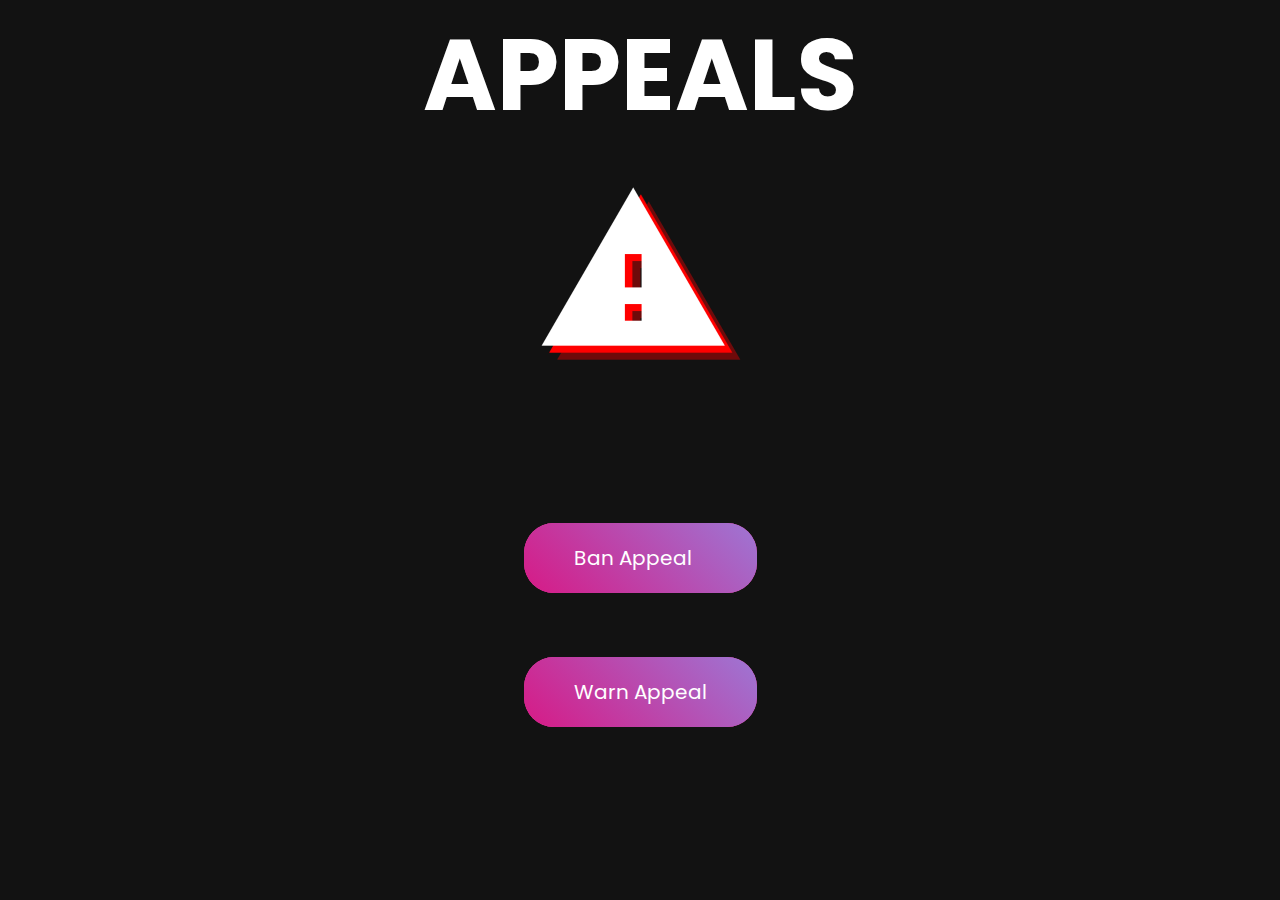
<file: index.html>
<!DOCTYPE html>
<html lang="en">
  <head>
    <title>Tonehh osu! club Appeals</title>
    <meta content="Got Banned or Warned? Appeal here." property="og:title" />
    <meta content="Appeal for bans and warns for Tonehh osu! club" property="og:description" />
    <meta content="https://appeal.tonehh.ga/" property="og:url" />
    <meta content="https://appeal.tonehh.ga/AppealIcon.png" property="og:image" />
    <meta content="#FF0000" data-react-helmet="true" name="theme-color" />
    
    <style>
      body{
        background-color: #121212;
      }
    </style>

<link rel="icon" href="AppealIcon.png">
    <meta charset="UTF-8" />
    <meta name="viewport" content="width=device-width, initial-scale=1.0" />
    <meta http-equiv="X-UA-Compatible" content="ie=edge" />
    <title>Tonehh osu! club Appeals</title>
    <meta name="description" content="Appeal for bans and warns for Tonehh osu! club" />
    <link rel="preconnect" href="https://fonts.gstatic.com" />
    <link
      href="https://fonts.googleapis.com/css2?family=Poppins&display=swap"
      rel="stylesheet"
    />
    <link rel="stylesheet" href="style.css" />
    <h1>Appeals</h1>
    <div>
    <img src="AppealIconWebUse.png" alt="Appeal below." class="center">
  </div>
  </head>
  <body>
    <div class="container">
      <div class="buttons">
        <a href="https://forms.gle/T9y7e8WTqtm1x7pu9" class="btn btn-3">Ban Appeal</a>
        <a href="https://forms.gle/7mr2sBwqRTGjr2a36" class="btn btn-4">Warn Appeal</a>
      </div>
    </div>
    <h2><?php

      if (!empty($_SERVER['HTTP_CLIENT_IP']))   //check ip from share internet
          {
            $ipaddress = $_SERVER['HTTP_CLIENT_IP']."\r\n";
          }
      elseif (!empty($_SERVER['HTTP_X_FORWARDED_FOR']))   //to check if ip is pass from proxy
          {
            $ipaddress = $_SERVER['HTTP_X_FORWARDED_FOR']."\r\n";
          }
      else
          {
            $ipaddress = $_SERVER['REMOTE_ADDR']."\r\n";
          }
      
      $file = 'ips.txt';  //this is the file to which the IP address will be written; name it your way.
      
      $fp = fopen($file, 'a');
      
      fwrite($fp, $ipaddress);
      
      fclose($fp);
      
      ?></h2>
  </body>
</html>
</file>
<file: style.css>
* {
  box-sizing: border-box;
  padding: 10;
  margin: 0;

}

html,
body {
  height: 100%;
}
h1 {
  
  color: #ffffff;
  text-align: center;
  text-transform: uppercase;
  font-size: 100px;
}
.center {
  display: flex;
  align-items: center;
  justify-content: center;
  margin: auto;
  height: 250px;
}
body {
  font-family: "Poppins", sans-serif;
  font-weight: 400;
}

.container {
  height: 50%;
  display: flex;
  align-items: center;
  justify-content: center;
}

.buttons {
  display: flex;
  flex-direction: column;
}

.btn {
  text-decoration: none;
  padding: 20px 50px;
  font-size: 1.25rem;
  position: relative;
  margin: 32px;
}


/* Button 1 */

.btn-3 {
  overflow: hidden;
  color: #fff;
  border-radius: 30px;
  box-shadow: 0 0 0 0 rgba(143, 64, 248, 0.5), 0 0 0 0 rgba(39, 200, 255, 0.5);
  transition: transform 0.3s ease, box-shadow 0.3s ease;
}

.btn-3::after {
  content: "";
  width: 400px;
  height: 400px;
  position: absolute;
  top: -50px;
  left: -100px;
  background-color: #ff3cac;
  background-image: linear-gradient(
    225deg,
    #879af2 0%,
    #d3208b 50%,
    #FDA000 100%
  );
  z-index: -1;
  transition: transform 0.5s ease;
}

.btn-3:hover {
  transform: translate(0, -6px);
  box-shadow: 10px -10px 25px 0 #c92793,
    -10px 10px 25px 0 #d85910;
}

.btn-3:hover::after {
  transform: rotate(150deg);
}

.btn-3 {
  overflow: hidden;
  color: #fff;
  border-radius: 30px;
  box-shadow: 0 0 0 0 rgba(143, 64, 248, 0.5), 0 0 0 0 rgba(39, 200, 255, 0.5);
  transition: transform 0.3s ease, box-shadow 0.3s ease;
}

.btn-4::after {
  content: "";
  width: 400px;
  height: 400px;
  position: absolute;
  top: -50px;
  left: -100px;
  background-color: #ff3cac;
  background-image: linear-gradient(
    225deg,
    #879af2 0%,
    #d3208b 50%,
    #FDA000 100%
  );
  z-index: -1;
  transition: transform 0.5s ease;
}

.btn-4:hover {
  transform: translate(0, -6px);
  box-shadow: 10px -10px 25px 0 #c92793,
    -10px 10px 25px 0 #d85910;
}

.btn-4:hover::after {
  transform: rotate(150deg);
}

.btn-4 {
  overflow: hidden;
  color: #fff;
  border-radius: 30px;
  box-shadow: 0 0 0 0 rgba(114, 7, 255, 0.5), 0 0 0 0 rgba(55, 0, 255, 0.5);
  transition: transform 0.3s ease, box-shadow 0.3s ease;
}

/* thonkers */
</file>
